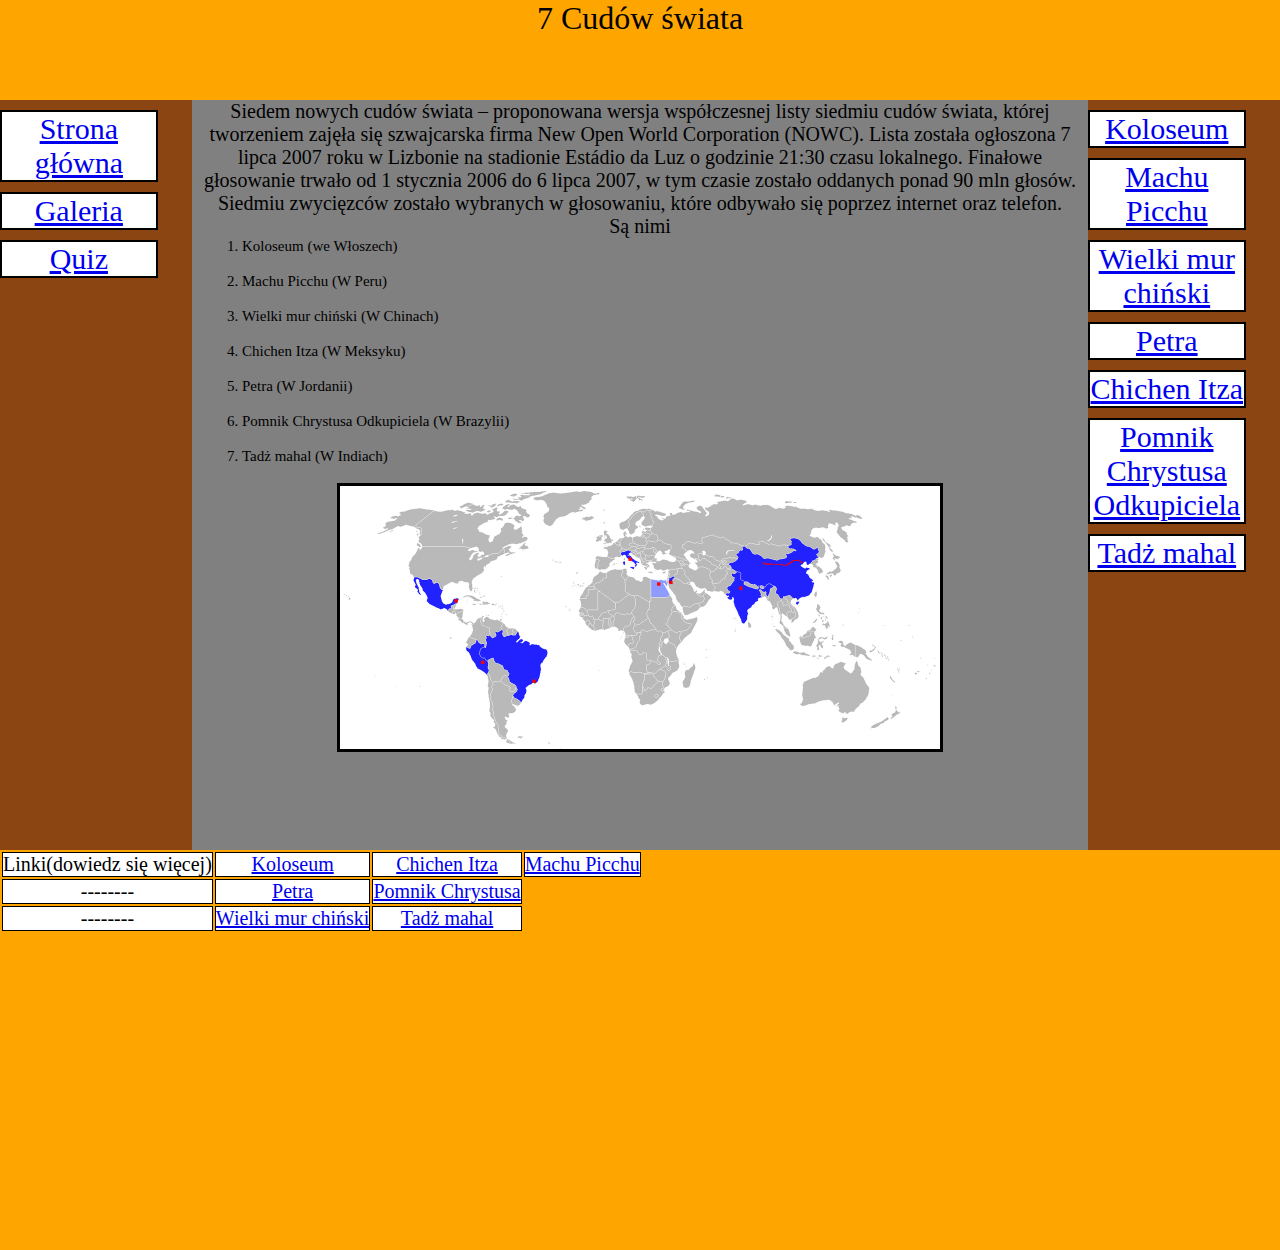
<file: index.html>
<!DOCTYPE html>
<html lang="PL">
<head>
<title>Responsywność strony</title>
<meta charset="UTF-8">
 <meta name="author" content="">
 <meta name="description" content="7 cudów świata">
 <meta name="keywords" content="cudy , świat , cudy świata">
<link rel="stylesheet" type="text/css" href="css1.css">
</head>
<body>

<div class="logo">7 Cudów świata</div>
<div class="clearfix">
<div class="menuLewe">
    <a href="index.html">Strona główna</a>
    <a href="galeria.html">Galeria</a>
	<a href="test.html">Quiz</a>


</div>
<div class="tresc">
<p>Siedem nowych cudów świata – proponowana wersja współczesnej 
listy siedmiu cudów świata, której tworzeniem zajęła się szwajcarska 
firma New Open World Corporation (NOWC). Lista została ogłoszona 
7 lipca 2007 roku w Lizbonie na stadionie Estádio da Luz o godzinie 21:30 czasu
 lokalnego. Finałowe głosowanie trwało od 1 stycznia 2006 do 6 lipca 2007, w tym czasie zostało oddanych ponad 90 mln głosów.
Siedmiu zwycięzców zostało wybranych w głosowaniu, które odbywało się poprzez internet oraz telefon.<br>Są nimi<br>
<ol>
<li>Koloseum   (we Włoszech)</li><br>
<li>Machu Picchu   (W Peru)</li><br>
<li>Wielki mur chiński   (W Chinach)</li><br>
<li>Chichen Itza   (W Meksyku)</li><br>
<li>Petra   (W Jordanii)</li><br>
<li>Pomnik Chrystusa Odkupiciela   (W Brazylii)</li><br>
<li>Tadż mahal   (W Indiach)</li><br>
</ol>



</p>
 <img src="obrazki/mapa.png"  alt="">

</div>
<div class="menuPrawe">
    <a href="koloseum.html">Koloseum</a>
    <a href="miasto.html">Machu Picchu</a>
    <a href="mur.html">Wielki mur chiński</a>
    <a href="petra.html">Petra</a>
    <a href="piramida.html">Chichen Itza</a>
    <a href="pomnik.html">Pomnik Chrystusa Odkupiciela</a>
    <a href="swiatynia.html">Tadż mahal</a>
</div>
</div>
<div class="stopka">

<style> td, tr { border: 1px solid black; background-color:white; font-size:20px } </style>
<table>
   <tr> 
      <td>Linki(dowiedz się więcej)</td> <td><a href="https://www.rzym.it/koloseum/" target="_blank" >Koloseum</a></td>  <td><a href="https://101countriesbefore50.com/meksyk/chichen-itza/" target="_blank">Chichen Itza</a></td> <td><a href="https://nawakacje.eu/machu-picchu/" target="_blank">Machu Picchu</a></td>  <!--<a href=""> -->
   </tr>
   <tr>
      <td>--------</td> <td><a href="https://bliskocorazdalej.pl/jordania/petra-zwiedzanie-punkty-widokowe/" target="_blank">Petra</a></td>  <td><a href="https://pl.wikipedia.org/wiki/Statua_Chrystusa_Zbawiciela_w_Rio_de_Janeiro" target="_blank">Pomnik Chrystusa </a></td> 
   </tr>
   <tr>
      <td>--------</td> <td><a href="https://www.bryla.pl/wielki-mur-chinski-jedna-z-najslynniejszych-budowlli-chin " target="_blank" >Wielki mur chiński</a></td>  <td><a href="https://pl.wikipedia.org/wiki/Tad%C5%BA_Mahal" target="_blank">Tadż mahal</a></td>  
 
</table>



</div>


</body>
</html>
</file>
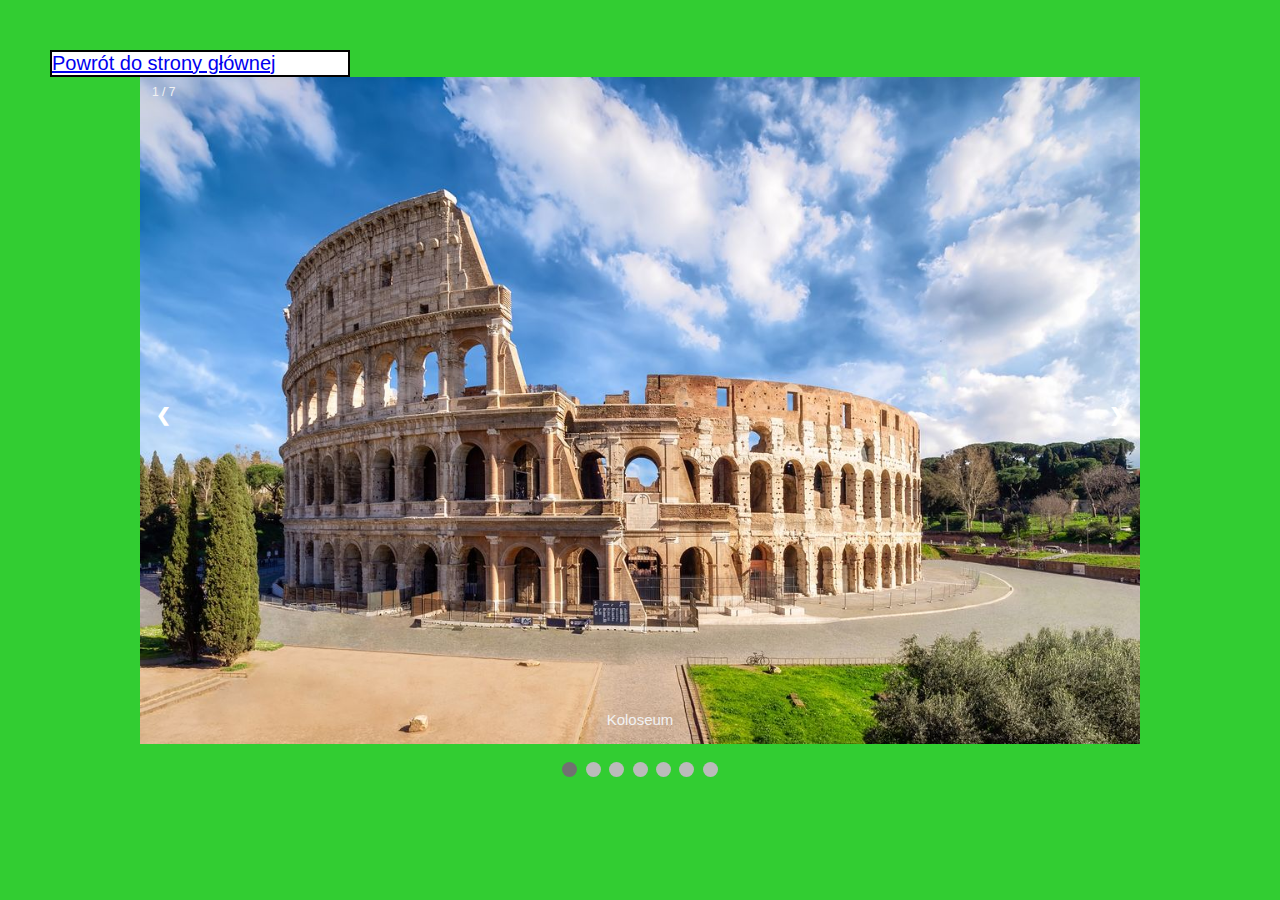
<file: galeria.html>
<!DOCTYPE html>
<meta charset="UTF-8">
<html>
<head>
<meta name="viewport" content="width=device-width, initial-scale=1">
<style>

body
{
background-color:#32CD32
}
* {box-sizing: border-box}
body {font-family: Verdana, sans-serif; margin:0}
.mySlides {display: none}
img {vertical-align: middle;}

/* Slideshow container */
.slideshow-container {
  max-width: 1000px;
  position: relative;
  margin: auto;
}

/* Next & previous buttons */
.prev, .next {
  cursor: pointer;
  position: absolute;
  top: 50%;
  width: auto;
  padding: 16px;
  margin-top: -22px;
  color: white	;
  font-weight: bold;
  font-size: 18px;
  transition: 0.6s ease;
  border-radius: 0 3px 3px 0;
  user-select: none;
}

/* Position the "next button" to the right */
.next {
  right: 0;
  border-radius: 3px 0 0 3px;
}

/* On hover, add a black background color with a little bit see-through */
.prev:hover, .next:hover {
  background-color: rgba(0,0,0,0.8);
}

/* Caption text */
.text {
  color: #f2f2f2;
  font-size: 15px;
  padding: 8px 12px;
  position: absolute;
  bottom: 8px;
  width: 100%;
  text-align: center;
}

/* Number text (1/3 etc) */
.numbertext {
  color: #f2f2f2;
  font-size: 12px;
  padding: 8px 12px;
  position: absolute;
  top: 0;
}

/* The dots/bullets/indicators */
.dot {
  cursor: pointer;
  height: 15px;
  width: 15px;
  margin: 0 2px;
  background-color: #bbb;
  border-radius: 50%;
  display: inline-block;
  transition: background-color 0.6s ease;
}

.active, .dot:hover {
  background-color: #717171;
}

/* Fading animation */
.fade {
  animation-name: fade;
  animation-duration: 1.5s;
}

@keyframes fade {
  from {opacity: .4} 
  to {opacity: 1}
}

/* On smaller screens, decrease text size */
@media only screen and (max-width: 300px) {
  .prev, .next,.text {font-size: 11px}
}
.guzik{
border: 2px solid black;
width:300px;
background-color:white;
clear:none;
font-size:20px;
margin-left:50px;
margin-top:50px
}
</style>
</head>
<body>
    <div class="guzik"><a href="index.html">Powrót do strony głównej</a></div>

<div class="slideshow-container">

<div class="mySlides fade">
  <div class="numbertext">1 / 7</div>
  <img src="obrazki/koloseum.jpg" alt="" style="width:100%">
  <div class="text">Koloseum</div>
</div>

<div class="mySlides fade">
  <div class="numbertext">2 / 7</div>
  <img src="obrazki/miasto.jpg" alt="" style="width:100%">
  <div class="text">Machu Picchu </div>
</div>

<div class="mySlides fade">
  <div class="numbertext">3 / 7</div>
  <img src="obrazki/mur.jpg" alt="" style="width:100%">
  <div class="text">Wielki mur chiński</div>
</div>
<div class="mySlides fade">
    <div class="numbertext">4 / 7</div>
    <img src="obrazki/petra.jpg" alt="" style="width:100%">
    <div class="text">Petra</div>
  </div>
  <div class="mySlides fade">
    <div class="numbertext">5 / 7</div>
    <img src="obrazki/piramida.jpg" alt="" style="width:100%">
    <div class="text">Chichen Itza</div>
  </div>
  <div class="mySlides fade">
    <div class="numbertext">6 / 7</div>
    <img src="obrazki/pomnik.jpg" alt="" style="width:100%">
    <div class="text">Pomnik Chrystusa Odkupiciela</div>
  </div>
  <div class="mySlides fade">
    <div class="numbertext">7 / 7</div>
    <img src="obrazki/świątynia.jpg" alt="" style="width:100%">
    <div class="text">Tadż mahal</div>
  </div>
<a class="prev" onclick="plusSlides(-1)">❮</a>
<a class="next" onclick="plusSlides(1)">❯</a>

</div>
<br>

<div style="text-align:center">
  <span class="dot" onclick="currentSlide(1)"></span> 
  <span class="dot" onclick="currentSlide(2)"></span> 
  <span class="dot" onclick="currentSlide(3)"></span>
  <span class="dot" onclick="currentSlide(4)"></span> 
  <span class="dot" onclick="currentSlide(5)"></span> 
  <span class="dot" onclick="currentSlide(6)"></span> 
  <span class="dot" onclick="currentSlide(7)"></span> 
  
</div>

<script>
let slideIndex = 1;
showSlides(slideIndex);

function plusSlides(n) {
  showSlides(slideIndex += n);
}

function currentSlide(n) {
  showSlides(slideIndex = n);
}

function showSlides(n) {
  let i;
  let slides = document.getElementsByClassName("mySlides");
  let dots = document.getElementsByClassName("dot");
  if (n > slides.length) {slideIndex = 1}    
  if (n < 1) {slideIndex = slides.length}
  for (i = 0; i < slides.length; i++) {
    slides[i].style.display = "none";  
  }
  for (i = 0; i < dots.length; i++) {
    dots[i].className = dots[i].className.replace(" active", "");
  }
  slides[slideIndex-1].style.display = "block";  
  dots[slideIndex-1].className += " active";
}
</script>

</body>
</html>
</file>
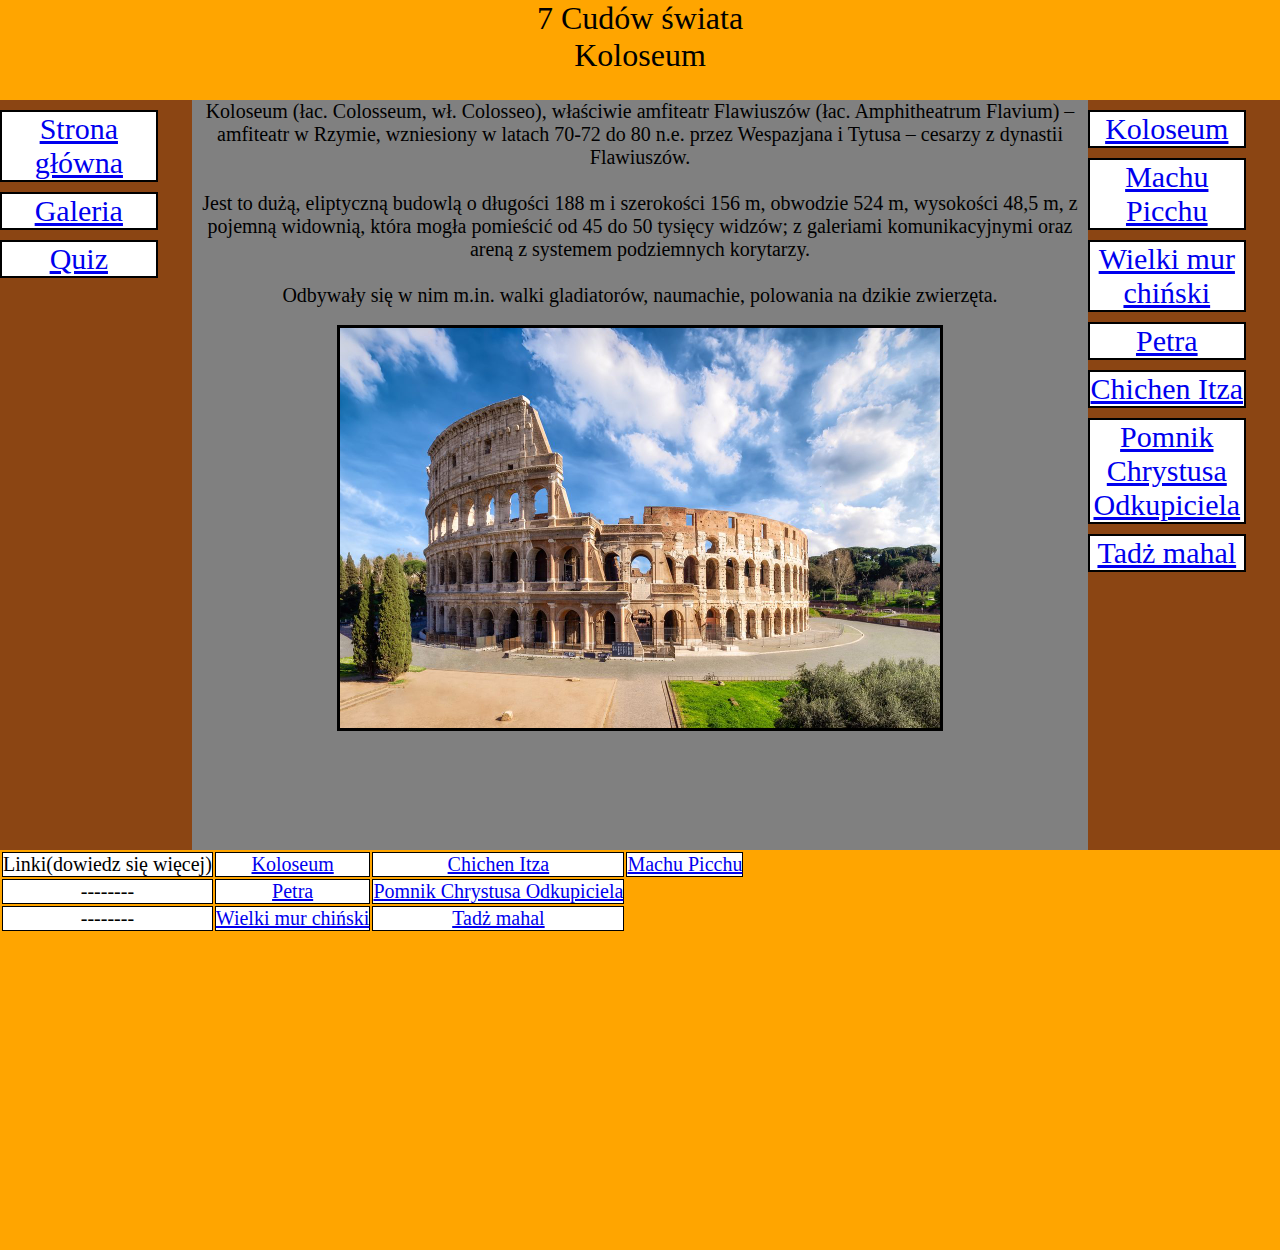
<file: koloseum.html>
<!DOCTYPE html>
<html lang="PL">
<head>
<title>Responsywność strony</title>
<meta charset="UTF-8">
 <meta name="author" content="">
 <meta name="description" content="7 cudów świata">
 <meta name="keywords" content="cudy , świat , cudy świata">
<link rel="stylesheet" type="text/css" href="css1.css">
<style> td, tr { border: 1px solid black; background-color:white ; font-size:20px} </style>

</head>
<body>

<div class="logo">7 Cudów świata<Br>Koloseum</div>
<div class="clearfix">
<div class="menuLewe">
    <a href="index.html">Strona główna</a>
    <a href="galeria.html">Galeria</a>
	<a href="test.html">Quiz</a>
    
</div>
<div class="tresc">

    <p>Koloseum (łac. Colosseum, wł. Colosseo),
 właściwie amfiteatr Flawiuszów (łac. Amphitheatrum Flavium)
 – amfiteatr w Rzymie, wzniesiony w latach 70-72 do 80 n.e. przez Wespazjana i Tytusa 
 – cesarzy z dynastii Flawiuszów.
 <br><br>
 Jest to dużą, eliptyczną budowlą o długości 
 188 m i szerokości 156 m, obwodzie 524 m, 
 wysokości 48,5 m, z pojemną widownią, która
 mogła pomieścić od 45 do 50 tysięcy widzów;
 z galeriami komunikacyjnymi oraz areną z systemem 
 podziemnych korytarzy.
 <br><Br>
 Odbywały się w nim m.in. walki gladiatorów, naumachie, polowania na dzikie zwierzęta.
 
 </p>
 <br>
 
<img src="obrazki/koloseum.jpg"   alt="">
</div>
<div class="menuPrawe">
 
       <a href="koloseum.html">Koloseum</a>
    <a href="miasto.html">Machu Picchu</a>
    <a href="mur.html">Wielki mur chiński</a>
    <a href="petra.html">Petra</a>
    <a href="piramida.html">Chichen Itza</a>
    <a href="pomnik.html">Pomnik Chrystusa Odkupiciela</a>
    <a href="swiatynia.html">Tadż mahal</a>
</div>
</div>
<div class="stopka"><table>
   <tr> 
      <td>Linki(dowiedz się więcej)</td> <td><a href="https://www.rzym.it/koloseum/" target="_blank" >Koloseum</a></td>  <td><a href="https://101countriesbefore50.com/meksyk/chichen-itza/" target="_blank">Chichen Itza</a></td> <td><a href="https://nawakacje.eu/machu-picchu/" target="_blank">Machu Picchu</a></td> 
   </tr>
   <tr>
      <td>--------</td> <td><a href="https://bliskocorazdalej.pl/jordania/petra-zwiedzanie-punkty-widokowe/" target="_blank">Petra</a></td>  <td><a href="https://pl.wikipedia.org/wiki/Statua_Chrystusa_Zbawiciela_w_Rio_de_Janeiro" target="_blank">Pomnik Chrystusa Odkupiciela</a></td> 
   </tr>
   <tr>
      <td>--------</td> <td><a href="https://www.bryla.pl/wielki-mur-chinski-jedna-z-najslynniejszych-budowlli-chin " target="_blank" >Wielki mur chiński</a></td>  <td><a href="https://pl.wikipedia.org/wiki/Tad%C5%BA_Mahal" target="_blank">Tadż mahal</a></td>  
 
</table></div>


</body>
</html>
</file>
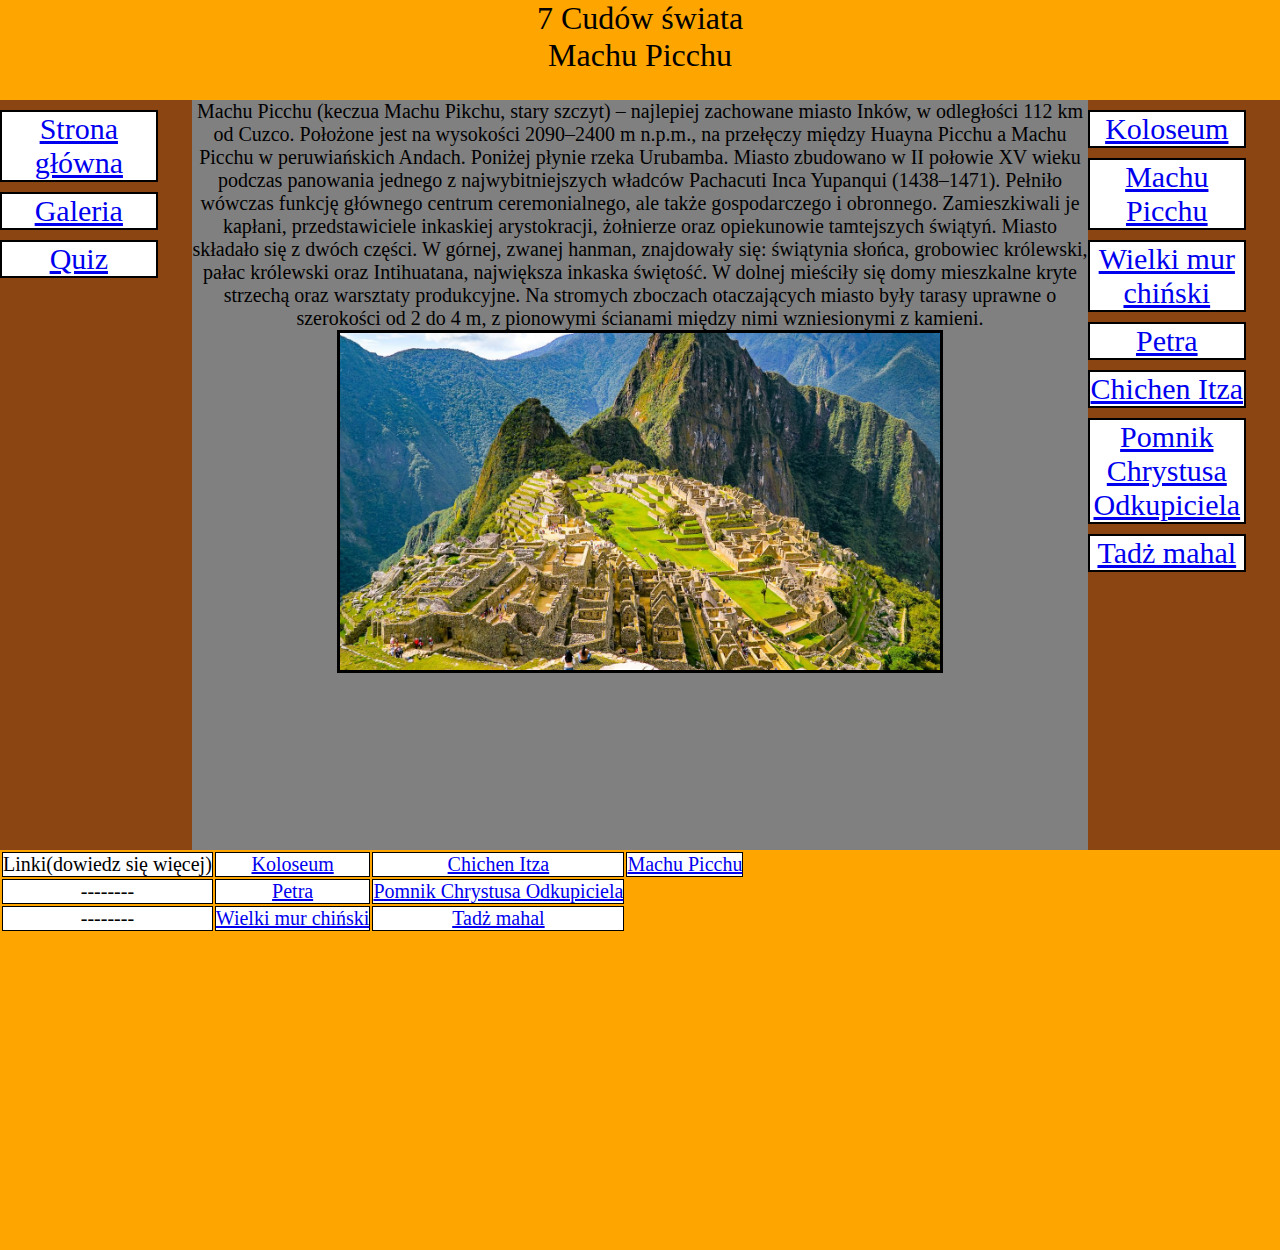
<file: miasto.html>
<!DOCTYPE html>
<html lang="PL">
<head>
<title>Responsywność strony</title>
<meta charset="UTF-8">
 <meta name="author" content="">
 <meta name="description" content="7 cudów świata">
 <meta name="keywords" content="cudy , świat , cudy świata">
<link rel="stylesheet" type="text/css" href="css1.css">
<style> td, tr { border: 1px solid black; background-color:white; font-size:20px } </style>
</head>
<body>

<div class="logo">7 Cudów świata<br>Machu Picchu</div>
<div class="clearfix">
<div class="menuLewe">
    <a href="index.html">Strona główna</a>
    <a href="galeria.html">Galeria</a>
	<a href="test.html">Quiz</a>
 

</div>
<div class="tresc"><p>Machu Picchu (keczua Machu Pikchu, stary szczyt) 
– najlepiej zachowane miasto Inków, w odległości 112 km od Cuzco. Położone 
jest na wysokości 2090–2400 m n.p.m., na przełęczy między Huayna Picchu a Machu
 Picchu w peruwiańskich Andach. Poniżej płynie rzeka Urubamba.
Miasto zbudowano w II połowie XV wieku podczas panowania jednego z najwybitniejszych
 władców Pachacuti Inca Yupanqui (1438–1471). Pełniło wówczas funkcję głównego centrum 
 ceremonialnego, ale także gospodarczego i obronnego. Zamieszkiwali je kapłani, przedstawiciele
 inkaskiej arystokracji, żołnierze oraz opiekunowie tamtejszych świątyń. Miasto składało się z
 dwóch części. W górnej, zwanej hanman, znajdowały się: świątynia słońca, grobowiec królewski,
 pałac królewski oraz Intihuatana, największa inkaska świętość. W dolnej mieściły się domy mieszkalne
 kryte strzechą oraz warsztaty produkcyjne. Na stromych zboczach otaczających miasto były tarasy
 uprawne o szerokości od 2 do 4 m, z pionowymi ścianami między nimi wzniesionymi z kamieni.</p>
 <img src="obrazki/miasto.jpg"   alt="">
 </div>
<div class="menuPrawe">
   
        <a href="koloseum.html">Koloseum</a>
    <a href="miasto.html">Machu Picchu</a>
    <a href="mur.html">Wielki mur chiński</a>
    <a href="petra.html">Petra</a>
    <a href="piramida.html">Chichen Itza</a>
    <a href="pomnik.html">Pomnik Chrystusa Odkupiciela</a>
    <a href="swiatynia.html">Tadż mahal</a>
</div>
</div>
<div class="stopka">
<table>
   <tr> 
      <td>Linki(dowiedz się więcej)</td> <td><a href="https://www.rzym.it/koloseum/" target="_blank" >Koloseum</a></td>  <td><a href="https://101countriesbefore50.com/meksyk/chichen-itza/" target="_blank">Chichen Itza</a></td> <td><a href="https://nawakacje.eu/machu-picchu/" target="_blank">Machu Picchu</a></td>  <!--<a href=""> -->
   </tr>
   <tr>
      <td>--------</td> <td><a href="https://bliskocorazdalej.pl/jordania/petra-zwiedzanie-punkty-widokowe/" target="_blank">Petra</a></td>  <td><a href="https://pl.wikipedia.org/wiki/Statua_Chrystusa_Zbawiciela_w_Rio_de_Janeiro" target="_blank">Pomnik Chrystusa Odkupiciela</a></td> 
   </tr>
   <tr>
      <td>--------</td> <td><a href="https://www.bryla.pl/wielki-mur-chinski-jedna-z-najslynniejszych-budowlli-chin " target="_blank" >Wielki mur chiński</a></td>  <td><a href="https://pl.wikipedia.org/wiki/Tad%C5%BA_Mahal" target="_blank">Tadż mahal</a></td>  
 
</table></div>


</body>
</html>
</file>
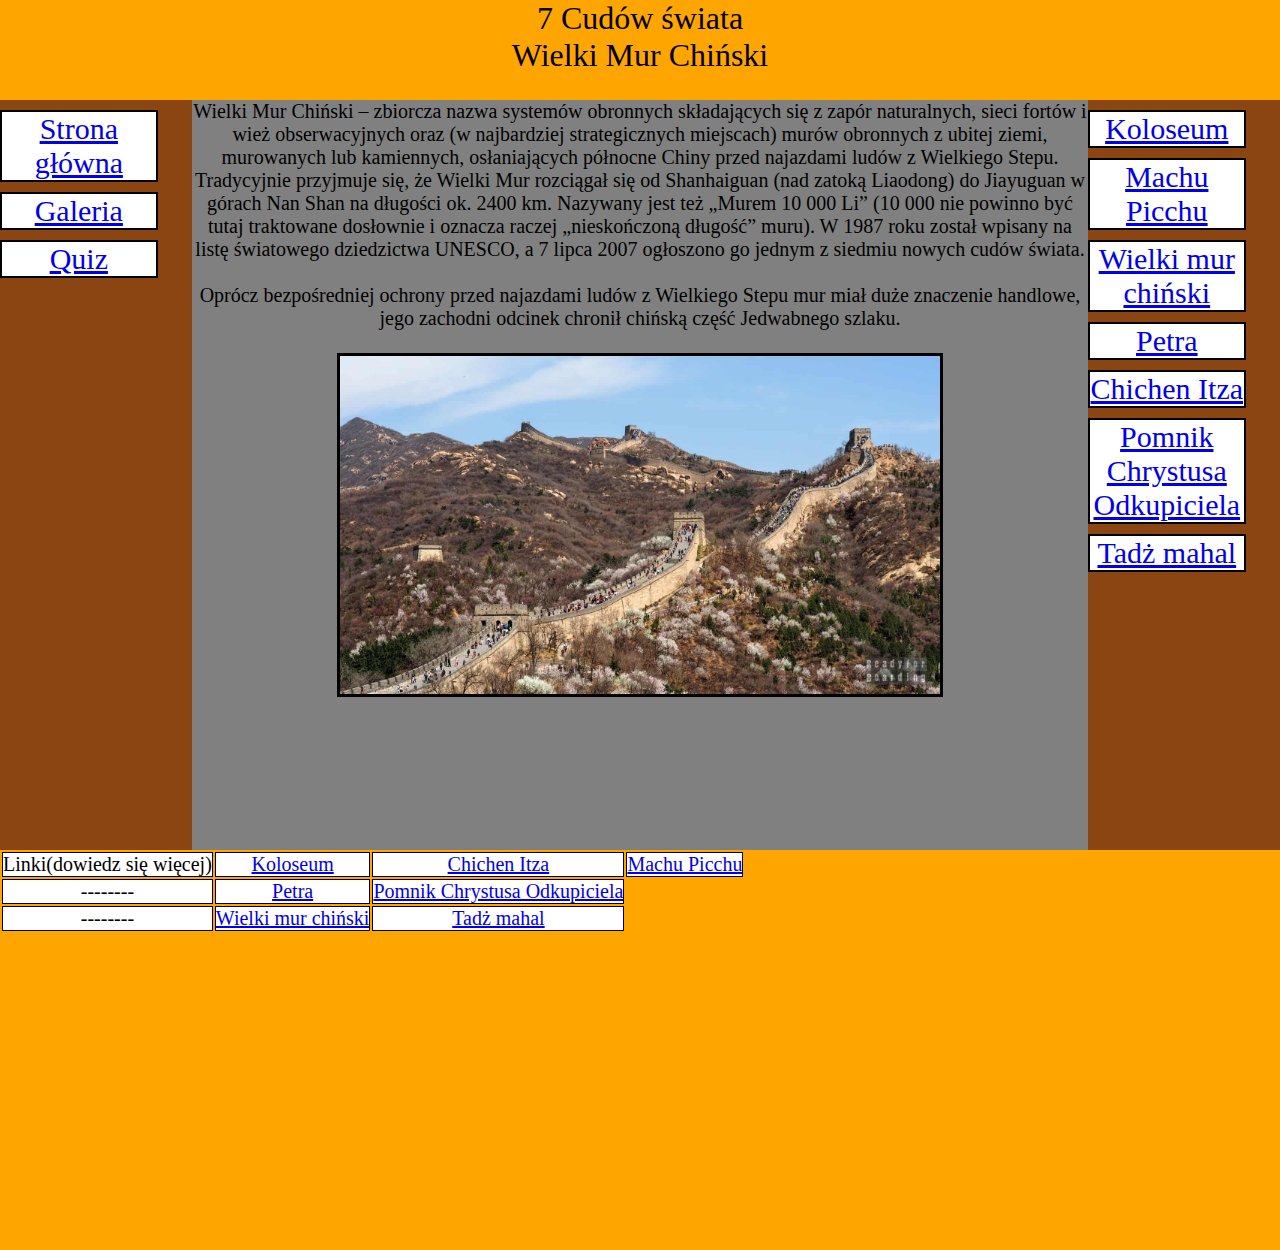
<file: mur.html>
<!DOCTYPE html>
<html lang="PL">
<head>
<title>Responsywność strony</title>
<meta charset="UTF-8">
 <meta name="author" content="">
 <meta name="description" content="7 cudów świata">
 <meta name="keywords" content="cudy , świat , cudy świata">
<link rel="stylesheet" type="text/css" href="css1.css">
<style> td, tr { border: 1px solid black; background-color:white; font-size:20px } </style>
</head>
<body>

<div class="logo">7 Cudów świata<br>Wielki Mur Chiński</div>
<div class="clearfix">
<div class="menuLewe">
    <a href="index.html">Strona główna</a>
    <a href="galeria.html">Galeria</a>
	<a href="test.html">Quiz</a>


</div>
<div class="tresc"><p>Wielki Mur Chiński – zbiorcza nazwa systemów obronnych 
składających się z zapór naturalnych, sieci fortów i wież obserwacyjnych oraz 
(w najbardziej strategicznych miejscach) murów obronnych z ubitej ziemi, murowanych 
lub kamiennych, osłaniających północne Chiny przed najazdami ludów z Wielkiego Stepu.
 Tradycyjnie przyjmuje się, że Wielki Mur rozciągał się od Shanhaiguan (nad zatoką Liaodong)
 do Jiayuguan w górach Nan Shan na długości ok. 2400 km. Nazywany jest też „Murem 10 000 Li”
 (10 000 nie powinno być tutaj traktowane dosłownie i oznacza raczej „nieskończoną długość” muru).
W 1987 roku został wpisany na listę światowego dziedzictwa UNESCO, a 7 lipca 2007 ogłoszono 
go jednym z siedmiu nowych cudów świata.
<br><br>
Oprócz bezpośredniej ochrony przed najazdami ludów z Wielkiego Stepu mur miał duże znaczenie handlowe, 
jego zachodni odcinek chronił chińską część Jedwabnego szlaku.
<br><Br>
 <img src="obrazki/mur.jpg"   alt="">
</p></div>
<div class="menuPrawe">
        <a href="koloseum.html">Koloseum</a>
    <a href="miasto.html">Machu Picchu</a>
    <a href="mur.html">Wielki mur chiński</a>
    <a href="petra.html">Petra</a>
    <a href="piramida.html">Chichen Itza</a>
    <a href="pomnik.html">Pomnik Chrystusa Odkupiciela</a>
    <a href="swiatynia.html">Tadż mahal</a>
</div>
</div>
<div class="stopka">
<table>
   <tr> 
      <td>Linki(dowiedz się więcej)</td> <td><a href="https://www.rzym.it/koloseum/" target="_blank" >Koloseum</a></td>  <td><a href="https://101countriesbefore50.com/meksyk/chichen-itza/" target="_blank">Chichen Itza</a></td> <td><a href="https://nawakacje.eu/machu-picchu/" target="_blank">Machu Picchu</a></td>  <!--<a href=""> -->
   </tr>
   <tr>
      <td>--------</td> <td><a href="https://bliskocorazdalej.pl/jordania/petra-zwiedzanie-punkty-widokowe/" target="_blank">Petra</a></td>  <td><a href="https://pl.wikipedia.org/wiki/Statua_Chrystusa_Zbawiciela_w_Rio_de_Janeiro" target="_blank">Pomnik Chrystusa Odkupiciela</a></td> 
   </tr>
   <tr>
      <td>--------</td> <td><a href="https://www.bryla.pl/wielki-mur-chinski-jedna-z-najslynniejszych-budowlli-chin " target="_blank" >Wielki mur chiński</a></td>  <td><a href="https://pl.wikipedia.org/wiki/Tad%C5%BA_Mahal" target="_blank">Tadż mahal</a></td>  
 
</table></div>


</body>
</html>
</file>
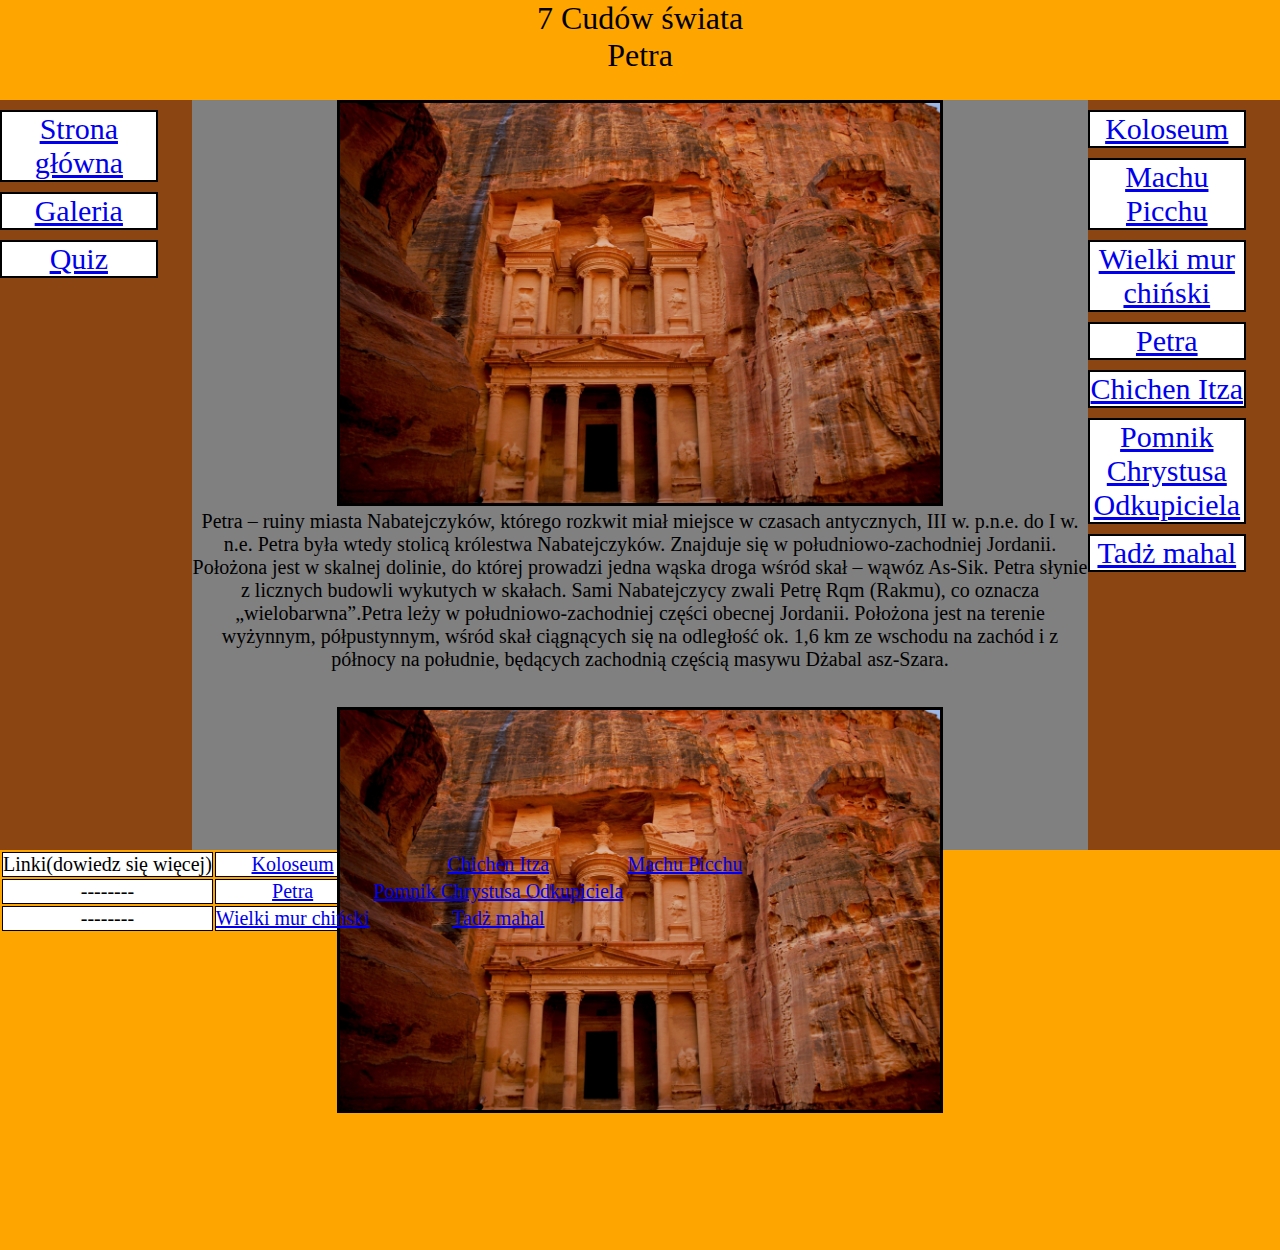
<file: petra.html>
<!DOCTYPE html>
<html lang="PL">
<head>
<title>Responsywność strony</title>
<meta charset="UTF-8">
 <meta name="author" content="">
 <meta name="description" content="7 cudów świata">
 <meta name="keywords" content="cudy , świat , cudy świata">
<link rel="stylesheet" type="text/css" href="css1.css">
<style> td, tr { border: 1px solid black; background-color:white; font-size:20px } </style>
</head>
<body>

<div class="logo">7 Cudów świata<br>Petra</div>
<div class="clearfix">
<div class="menuLewe">
    <a href="index.html">Strona główna</a>
    <a href="galeria.html">Galeria</a>
	<a href="test.html">Quiz</a>
    

</div>
<div class="tresc">
    <img src="/obrazki/petra.jpg" width="600px"  alt="">
    <p>Petra – ruiny miasta Nabatejczyków,
	którego rozkwit miał miejsce w czasach antycznych,
	III w. p.n.e. do I w. n.e. Petra była wtedy stolicą 
	królestwa Nabatejczyków. Znajduje się w południowo-zachodniej
	Jordanii. Położona jest w skalnej dolinie, do której prowadzi 
	jedna wąska droga wśród skał – wąwóz As-Sik. Petra słynie z 
	licznych budowli wykutych w skałach. Sami Nabatejczycy zwali
	Petrę Rqm (Rakmu), co oznacza „wielobarwna”.Petra leży w południowo-zachodniej
	części obecnej Jordanii. Położona jest na terenie wyżynnym, półpustynnym, wśród 
	skał ciągnących się na odległość ok. 1,6 km ze wschodu na zachód i z północy na południe,
	będących zachodnią częścią masywu Dżabal asz-Szara.</p>
	<br><br>
	 <img src="obrazki/petra.jpg"   alt="">
</div>
<div class="menuPrawe">
    <a href="koloseum.html">Koloseum</a>
    <a href="miasto.html">Machu Picchu</a>
       <a href="mur.html">Wielki mur chiński</a>
    <a href="petra.html">Petra</a>
    <a href="piramida.html">Chichen Itza</a>
    <a href="pomnik.html">Pomnik Chrystusa Odkupiciela</a>
    <a href="swiatynia.html">Tadż mahal</a>
</div>
</div>
<div class="stopka">
<table>
   <tr> 
      <td>Linki(dowiedz się więcej)</td> <td><a href="https://www.rzym.it/koloseum/" target="_blank" >Koloseum</a></td>  <td><a href="https://101countriesbefore50.com/meksyk/chichen-itza/" target="_blank">Chichen Itza</a></td> <td><a href="https://nawakacje.eu/machu-picchu/" target="_blank">Machu Picchu</a></td>  <!--<a href=""> -->
   </tr>
   <tr>
      <td>--------</td> <td><a href="https://bliskocorazdalej.pl/jordania/petra-zwiedzanie-punkty-widokowe/" target="_blank">Petra</a></td>  <td><a href="https://pl.wikipedia.org/wiki/Statua_Chrystusa_Zbawiciela_w_Rio_de_Janeiro" target="_blank">Pomnik Chrystusa Odkupiciela</a></td> 
   </tr>
   <tr>
      <td>--------</td> <td><a href="https://www.bryla.pl/wielki-mur-chinski-jedna-z-najslynniejszych-budowlli-chin " target="_blank" >Wielki mur chiński</a></td>  <td><a href="https://pl.wikipedia.org/wiki/Tad%C5%BA_Mahal" target="_blank">Tadż mahal</a></td>  
 
</table></div>


</body>
</html>
</file>
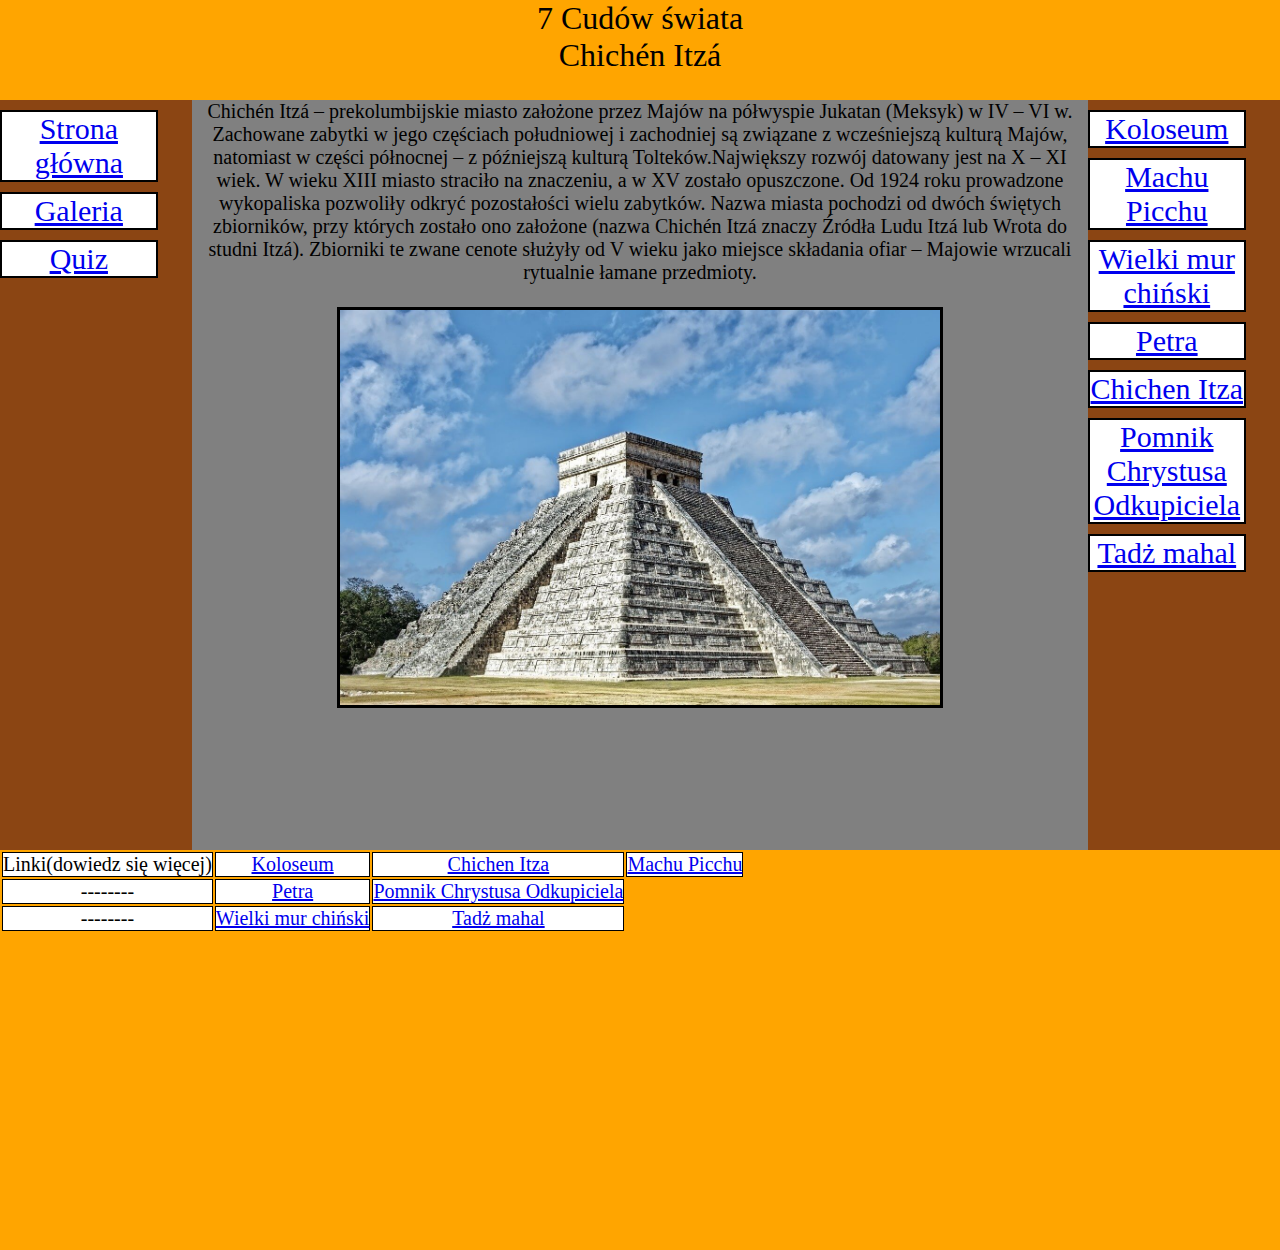
<file: piramida.html>
<!DOCTYPE html>
<html lang="PL">
<head>
<title>Responsywność strony</title>
<meta charset="UTF-8">
 <meta name="author" content="">
 <meta name="description" content="7 cudów świata">
 <meta name="keywords" content="cudy , świat , cudy świata">
<link rel="stylesheet" type="text/css" href="css1.css">
<style> td, tr { border: 1px solid black; background-color:white; font-size:20px } </style>
</head>
<body>

<div class="logo">7 Cudów świata<br>Chichén Itzá</div>
<div class="clearfix">
<div class="menuLewe">
    <a href="index.html">Strona główna</a>
    <a href="galeria.html">Galeria</a>
	<a href="test.html">Quiz</a>


</div>
<div class="tresc"><p>Chichén Itzá – prekolumbijskie miasto
 założone przez Majów na półwyspie Jukatan (Meksyk) w IV – VI w. 
 Zachowane zabytki w jego częściach południowej i zachodniej są 
 związane z wcześniejszą kulturą Majów, natomiast w części północnej 
 – z późniejszą kulturą Tolteków.Największy rozwój datowany jest na X – XI wiek.
 W wieku XIII miasto straciło na znaczeniu, a w XV zostało opuszczone.
 Od 1924 roku prowadzone wykopaliska pozwoliły odkryć pozostałości wielu zabytków. 
 Nazwa miasta pochodzi od dwóch świętych zbiorników, przy których zostało ono założone 
 (nazwa Chichén Itzá znaczy Źródła Ludu Itzá lub Wrota do studni Itzá). 
 Zbiorniki te zwane cenote służyły od V wieku jako miejsce składania ofiar 
 – Majowie wrzucali rytualnie łamane przedmioty.
 <br><br>
 <img src="obrazki/piramida.jpg" alt="123" >
 </p></div>
<div class="menuPrawe">

    <a href="koloseum.html">Koloseum</a>
    <a href="miasto.html">Machu Picchu</a>
    <a href="mur.html">Wielki mur chiński</a>
    <a href="petra.html">Petra</a>
    <a href="piramida.html">Chichen Itza</a>
    <a href="pomnik.html">Pomnik Chrystusa Odkupiciela</a>
    <a href="swiatynia.html">Tadż mahal</a>
</div>
</div>
<div class="stopka">
<table>
   <tr> 
      <td>Linki(dowiedz się więcej)</td> <td><a href="https://www.rzym.it/koloseum/" target="_blank" >Koloseum</a></td>  <td><a href="https://101countriesbefore50.com/meksyk/chichen-itza/" target="_blank">Chichen Itza</a></td> <td><a href="https://nawakacje.eu/machu-picchu/" target="_blank">Machu Picchu</a></td>  <!--<a href=""> -->
   </tr>
   <tr>
      <td>--------</td> <td><a href="https://bliskocorazdalej.pl/jordania/petra-zwiedzanie-punkty-widokowe/" target="_blank">Petra</a></td>  <td><a href="https://pl.wikipedia.org/wiki/Statua_Chrystusa_Zbawiciela_w_Rio_de_Janeiro" target="_blank">Pomnik Chrystusa Odkupiciela</a></td> 
   </tr>
   <tr>
      <td>--------</td> <td><a href="https://www.bryla.pl/wielki-mur-chinski-jedna-z-najslynniejszych-budowlli-chin " target="_blank" >Wielki mur chiński</a></td>  <td><a href="https://pl.wikipedia.org/wiki/Tad%C5%BA_Mahal" target="_blank">Tadż mahal</a></td>  
 
</table></div>


</body>
</html>
</file>
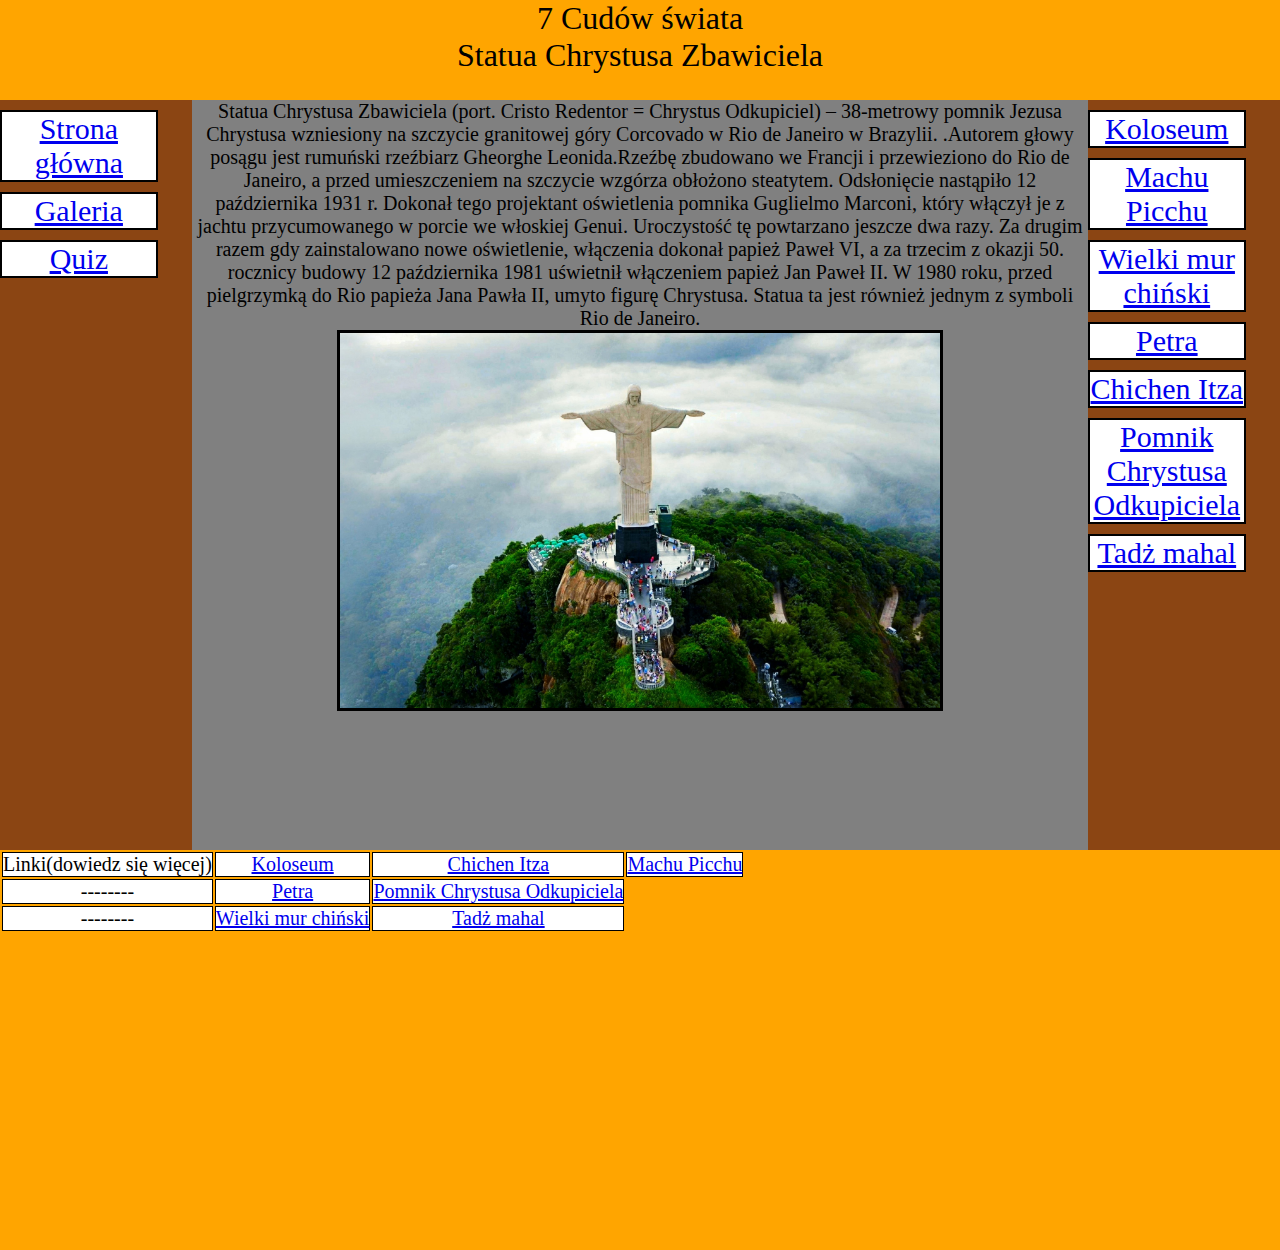
<file: pomnik.html>
<!DOCTYPE html>
<html lang="PL">
<head>
<title>Responsywność strony</title>
<meta charset="UTF-8">
 <meta name="author" content="">
 <meta name="description" content="7 cudów świata">
 <meta name="keywords" content="cudy , świat , cudy świata">
<link rel="stylesheet" type="text/css" href="css1.css">
<style> td, tr { border: 1px solid black; background-color:white; font-size:20px } </style>
</head>
<body>

<div class="logo">7 Cudów świata<br>Statua Chrystusa Zbawiciela</div>
<div class="clearfix">
<div class="menuLewe">
    <a href="index.html">Strona główna</a>
    <a href="galeria.html">Galeria</a>
		<a href="test.html">Quiz</a>


</div>
<div class="tresc"><p>Statua Chrystusa Zbawiciela (port. Cristo Redentor = Chrystus Odkupiciel) 
– 38-metrowy pomnik Jezusa Chrystusa wzniesiony na szczycie granitowej góry Corcovado w Rio de
 Janeiro w Brazylii. .Autorem głowy posągu jest rumuński rzeźbiarz Gheorghe Leonida.Rzeźbę zbudowano
 we Francji i przewieziono do Rio de Janeiro, a przed umieszczeniem na szczycie wzgórza obłożono steatytem.
 Odsłonięcie nastąpiło 12 października 1931 r. Dokonał tego projektant oświetlenia pomnika Guglielmo Marconi, 
 który włączył je z jachtu przycumowanego w porcie we włoskiej Genui. Uroczystość tę powtarzano jeszcze dwa razy. 
 Za drugim razem gdy zainstalowano nowe oświetlenie, włączenia dokonał papież Paweł VI, a za trzecim z okazji 50. 
 rocznicy budowy 12 października 1981 uświetnił włączeniem papież Jan Paweł II. W 1980 roku, przed pielgrzymką do 
 Rio papieża Jana Pawła II, umyto figurę Chrystusa. Statua ta jest również jednym z symboli Rio de Janeiro.
 </p>
  <img src="obrazki/pomnik.jpg" alt="123" >
 </div>
<div class="menuPrawe">
    <a href="koloseum.html">Koloseum</a>
    <a href="miasto.html">Machu Picchu</a>
    <a href="mur.html">Wielki mur chiński</a>
    <a href="petra.html">Petra</a>
    <a href="piramida.html">Chichen Itza</a>
    <a href="pomnik.html">Pomnik Chrystusa Odkupiciela</a>
    <a href="swiatynia.html">Tadż mahal</a>
</div>
</div>
<div class="stopka">
<table>
   <tr> 
      <td>Linki(dowiedz się więcej)</td> <td><a href="https://www.rzym.it/koloseum/" target="_blank" >Koloseum</a></td>  <td><a href="https://101countriesbefore50.com/meksyk/chichen-itza/" target="_blank">Chichen Itza</a></td> <td><a href="https://nawakacje.eu/machu-picchu/" target="_blank">Machu Picchu</a></td>  <!--<a href=""> -->
   </tr>
   <tr>
      <td>--------</td> <td><a href="https://bliskocorazdalej.pl/jordania/petra-zwiedzanie-punkty-widokowe/" target="_blank">Petra</a></td>  <td><a href="https://pl.wikipedia.org/wiki/Statua_Chrystusa_Zbawiciela_w_Rio_de_Janeiro" target="_blank">Pomnik Chrystusa Odkupiciela</a></td> 
   </tr>
   <tr>
      <td>--------</td> <td><a href="https://www.bryla.pl/wielki-mur-chinski-jedna-z-najslynniejszych-budowlli-chin " target="_blank" >Wielki mur chiński</a></td>  <td><a href="https://pl.wikipedia.org/wiki/Tad%C5%BA_Mahal" target="_blank">Tadż mahal</a></td>  
 
</table></div>


</body>
</html>
</file>
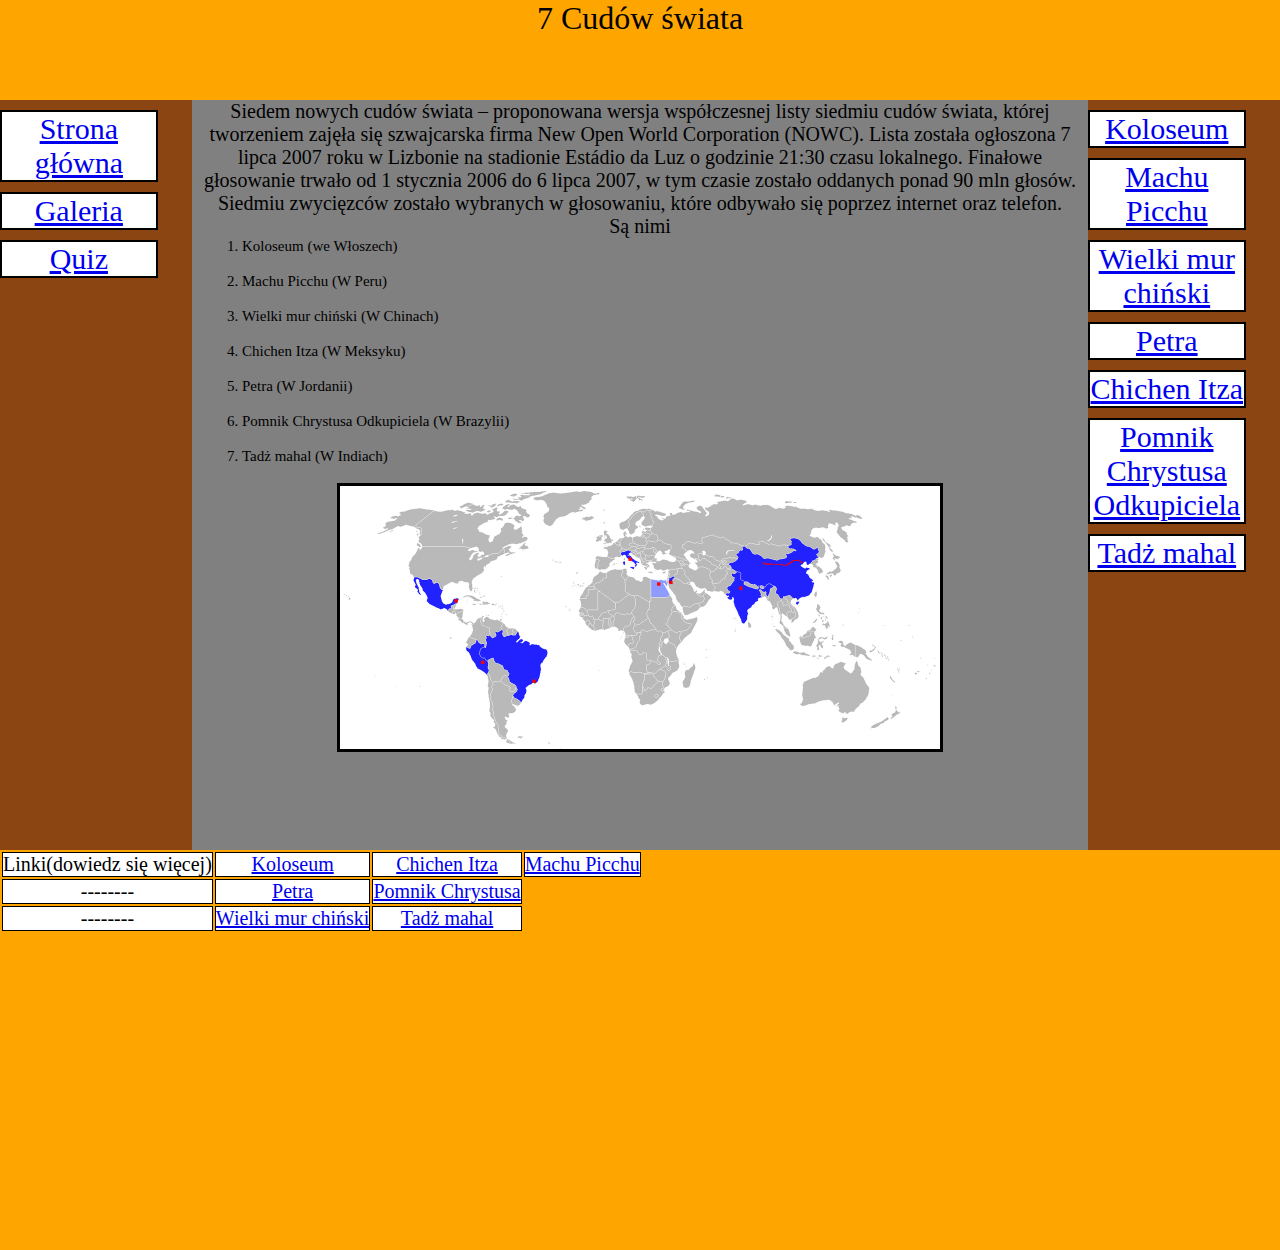
<file: strona1.html>
<!DOCTYPE html>
<html lang="PL">
<head>
<title>Responsywność strony</title>
<meta charset="UTF-8">
 <meta name="author" content="">
 <meta name="description" content="7 cudów świata">
 <meta name="keywords" content="cudy , świat , cudy świata">
<link rel="stylesheet" type="text/css" href="css1.css">
</head>
<body>

<div class="logo">7 Cudów świata</div>
<div class="clearfix">
<div class="menuLewe">
    <a href="strona1.html">Strona główna</a>
    <a href="galeria.html">Galeria</a>
	<a href="test.html">Quiz</a>


</div>
<div class="tresc">
<p>Siedem nowych cudów świata – proponowana wersja współczesnej 
listy siedmiu cudów świata, której tworzeniem zajęła się szwajcarska 
firma New Open World Corporation (NOWC). Lista została ogłoszona 
7 lipca 2007 roku w Lizbonie na stadionie Estádio da Luz o godzinie 21:30 czasu
 lokalnego. Finałowe głosowanie trwało od 1 stycznia 2006 do 6 lipca 2007, w tym czasie zostało oddanych ponad 90 mln głosów.
Siedmiu zwycięzców zostało wybranych w głosowaniu, które odbywało się poprzez internet oraz telefon.<br>Są nimi<br>
<ol>
<li>Koloseum   (we Włoszech)</li><br>
<li>Machu Picchu   (W Peru)</li><br>
<li>Wielki mur chiński   (W Chinach)</li><br>
<li>Chichen Itza   (W Meksyku)</li><br>
<li>Petra   (W Jordanii)</li><br>
<li>Pomnik Chrystusa Odkupiciela   (W Brazylii)</li><br>
<li>Tadż mahal   (W Indiach)</li><br>
</ol>



</p>
 <img src="obrazki/mapa.png"  alt="">

</div>
<div class="menuPrawe">
    <a href="koloseum.html">Koloseum</a>
    <a href="miasto.html">Machu Picchu</a>
    <a href="mur.html">Wielki mur chiński</a>
    <a href="petra.html">Petra</a>
    <a href="piramida.html">Chichen Itza</a>
    <a href="pomnik.html">Pomnik Chrystusa Odkupiciela</a>
    <a href="swiatynia.html">Tadż mahal</a>
</div>
</div>
<div class="stopka">

<style> td, tr { border: 1px solid black; background-color:white; font-size:20px } </style>
<table>
   <tr> 
      <td>Linki(dowiedz się więcej)</td> <td><a href="https://www.rzym.it/koloseum/" target="_blank" >Koloseum</a></td>  <td><a href="https://101countriesbefore50.com/meksyk/chichen-itza/" target="_blank">Chichen Itza</a></td> <td><a href="https://nawakacje.eu/machu-picchu/" target="_blank">Machu Picchu</a></td>  <!--<a href=""> -->
   </tr>
   <tr>
      <td>--------</td> <td><a href="https://bliskocorazdalej.pl/jordania/petra-zwiedzanie-punkty-widokowe/" target="_blank">Petra</a></td>  <td><a href="https://pl.wikipedia.org/wiki/Statua_Chrystusa_Zbawiciela_w_Rio_de_Janeiro" target="_blank">Pomnik Chrystusa </a></td> 
   </tr>
   <tr>
      <td>--------</td> <td><a href="https://www.bryla.pl/wielki-mur-chinski-jedna-z-najslynniejszych-budowlli-chin " target="_blank" >Wielki mur chiński</a></td>  <td><a href="https://pl.wikipedia.org/wiki/Tad%C5%BA_Mahal" target="_blank">Tadż mahal</a></td>  
 
</table>



</div>


</body>
</html>
</file>
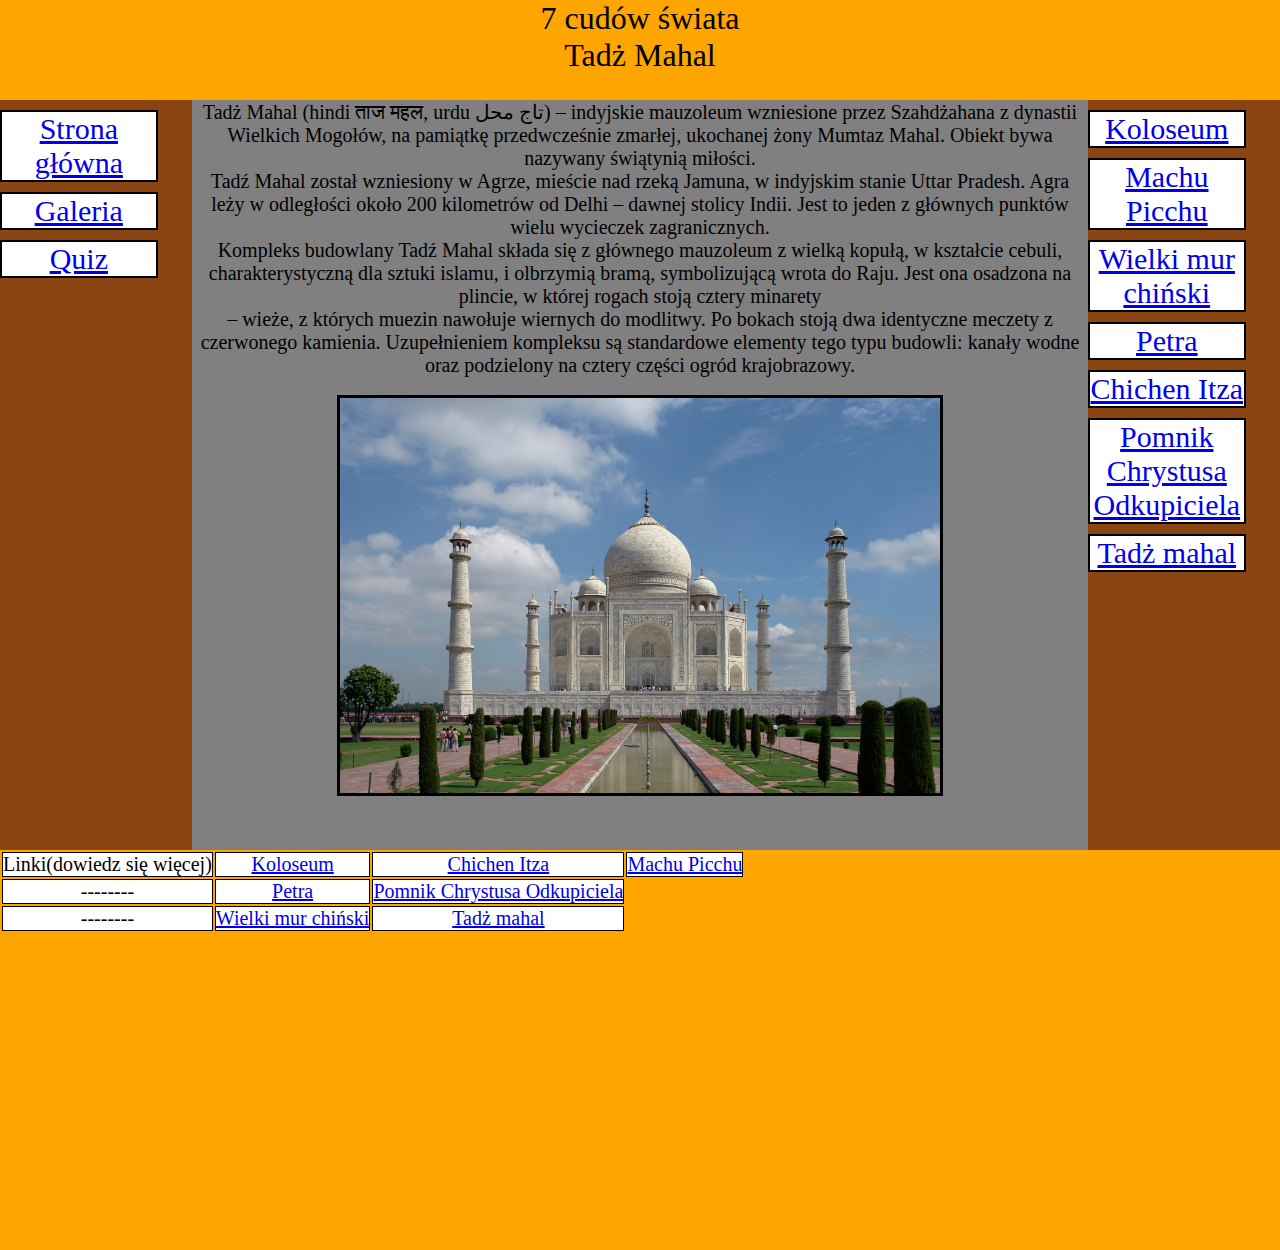
<file: swiatynia.html>
<!DOCTYPE html>
<html lang="PL">
<head>
<title>Responsywność strony</title>
<meta charset="UTF-8">
 <meta name="author" content="">
 <meta name="description" content="7 cudów świata">
 <meta name="keywords" content="cudy , świat , cudy świata">
<link rel="stylesheet" type="text/css" href="css1.css">
<style> td, tr { border: 1px solid black; background-color:white; font-size:20px } </style>
</head>
<body>

<div class="logo">7 cudów świata<br>Tadż Mahal</div>
<div class="clearfix">
<div class="menuLewe">
    <a href="index.html">Strona główna</a>
    <a href="galeria.html">Galeria</a>
		<a href="test.html">Quiz</a>


</div>
<div class="tresc"><p>
Tadż Mahal
 (hindi ताज महल, urdu ‏تاج محل‎) – indyjskie mauzoleum wzniesione przez Szahdżahana z dynastii Wielkich Mogołów, na pamiątkę przedwcześnie zmarłej, ukochanej żony Mumtaz Mahal. Obiekt bywa nazywany świątynią miłości.<br>
Tadź Mahal został wzniesiony w Agrze, mieście nad rzeką Jamuna, w indyjskim stanie Uttar Pradesh. Agra leży w odległości około 200 kilometrów od Delhi – dawnej stolicy Indii. Jest to jeden z głównych punktów wielu wycieczek zagranicznych.<br>
Kompleks budowlany Tadź Mahal składa się z głównego mauzoleum z wielką kopułą, w kształcie cebuli, charakterystyczną dla sztuki islamu, i olbrzymią bramą, symbolizującą wrota do Raju. Jest ona osadzona na plincie, w której rogach stoją cztery minarety <br>
– wieże, z których muezin nawołuje wiernych do modlitwy. Po bokach stoją dwa identyczne meczety z czerwonego kamienia. Uzupełnieniem kompleksu są standardowe elementy tego typu budowli: kanały wodne oraz podzielony na cztery części ogród krajobrazowy.<br>
</p><br>
<img src="obrazki/świątynia.jpg" alt="123"  >


</div>
<div class="menuPrawe">
    <a href="koloseum.html">Koloseum</a>
    <a href="miasto.html">Machu Picchu</a>
    <a href="mur.html">Wielki mur chiński</a>
    <a href="petra.html">Petra</a>
    <a href="piramida.html">Chichen Itza</a>
    <a href="pomnik.html">Pomnik Chrystusa Odkupiciela</a>
    <a href="swiatynia.html">Tadż mahal</a>
</div>
</div>
<div class="stopka">
<table>
   <tr> 
      <td>Linki(dowiedz się więcej)</td> <td><a href="https://www.rzym.it/koloseum/" target="_blank" >Koloseum</a></td>  <td><a href="https://101countriesbefore50.com/meksyk/chichen-itza/" target="_blank">Chichen Itza</a></td> <td><a href="https://nawakacje.eu/machu-picchu/" target="_blank">Machu Picchu</a></td>  <!--<a href=""> -->
   </tr>
   <tr>
      <td>--------</td> <td><a href="https://bliskocorazdalej.pl/jordania/petra-zwiedzanie-punkty-widokowe/" target="_blank">Petra</a></td>  <td><a href="https://pl.wikipedia.org/wiki/Statua_Chrystusa_Zbawiciela_w_Rio_de_Janeiro" target="_blank">Pomnik Chrystusa Odkupiciela</a></td> 
   </tr>
   <tr>
      <td>--------</td> <td><a href="https://www.bryla.pl/wielki-mur-chinski-jedna-z-najslynniejszych-budowlli-chin " target="_blank" >Wielki mur chiński</a></td>  <td><a href="https://pl.wikipedia.org/wiki/Tad%C5%BA_Mahal" target="_blank">Tadż mahal</a></td>  
 
</table></div>


</body>
</html>
</file>
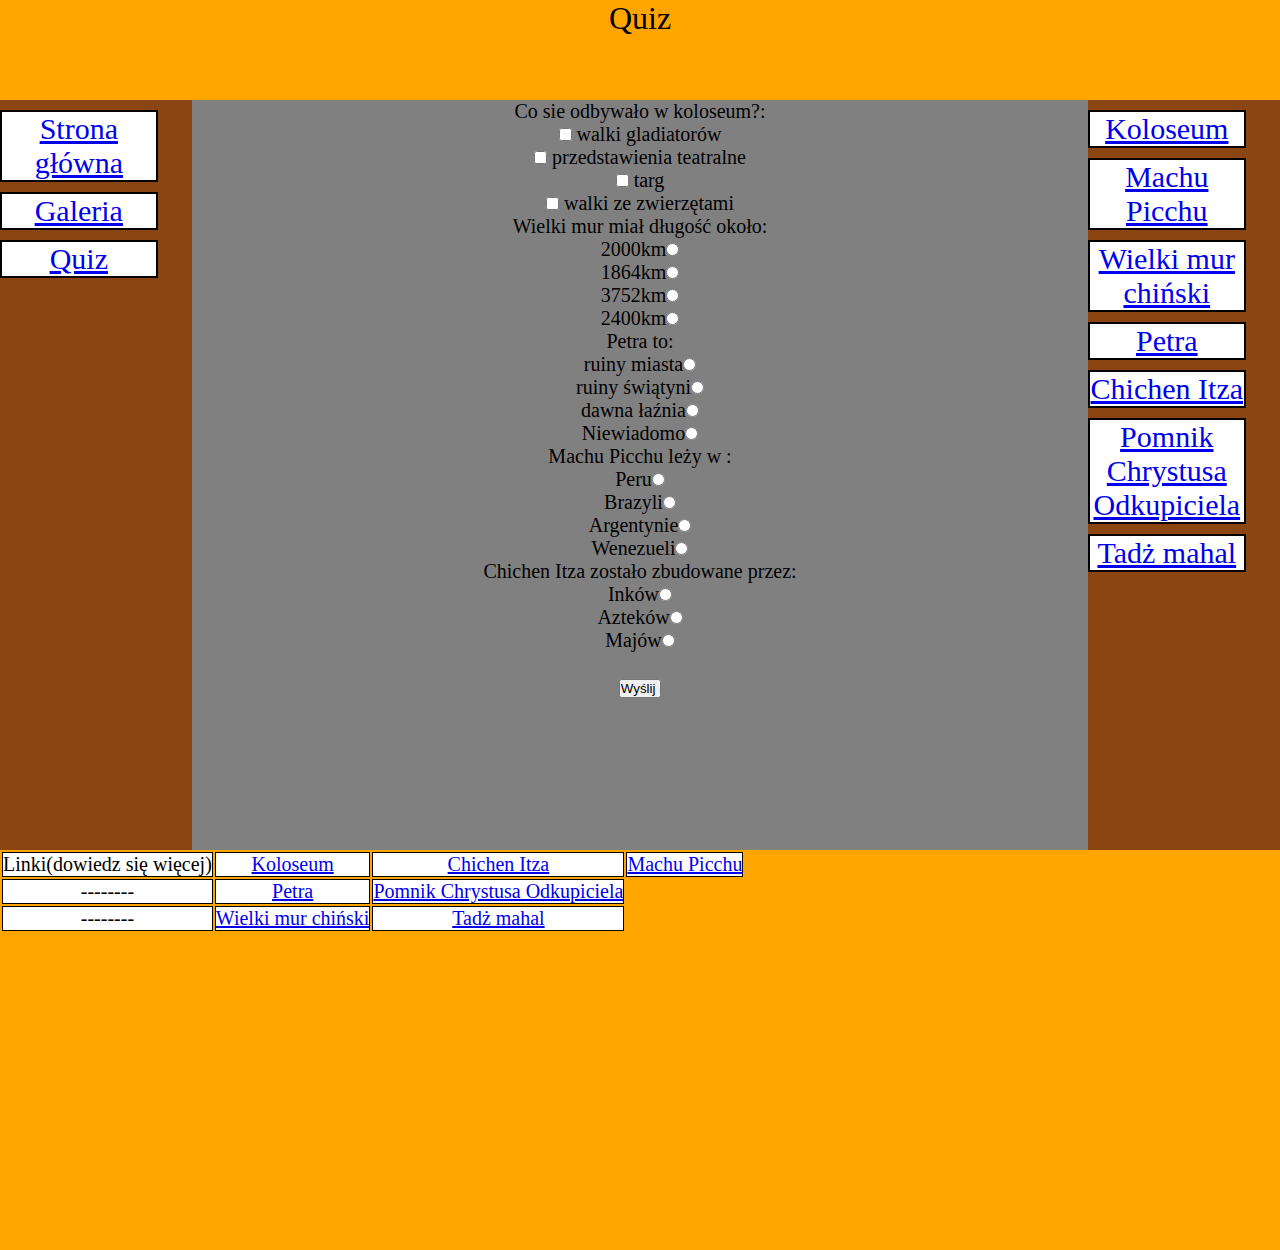
<file: test.html>
<!DOCTYPE html>
<html lang="PL">
<head>
<title>Responsywność strony</title>
<meta charset="UTF-8">
 <meta name="author" content="">
 <meta name="description" content="7 cudów świata">
 <meta name="keywords" content="cudy , świat , cudy świata">
<link rel="stylesheet" type="text/css" href="css1.css">
<style> td, tr { border: 1px solid black; background-color:white; font-size:20px } </style>
</head>
<body>

<div class="logo">Quiz</div>
<div class="clearfix">
<div class="menuLewe">
    <a href="index.html">Strona główna</a>
    <a href="galeria.html">Galeria</a>
	<a href="test.html">Quiz</a>


</div>
<div class="tresc">

<form>


<p>Co sie odbywało w koloseum?:<br>
        <input type="checkbox" size="3"> <label>walki gladiatorów</label>
        <br>
        <input type="checkbox"> <label>przedstawienia teatralne</label>
        <br>
        <input type="checkbox"> <label>targ</label>
        <br>
        <input type="checkbox"> <label>walki ze zwierzętami</label>
        <br>
    
		
Wielki mur miał długość około:<br>
        <label>2000km</label><input type="radio" name="2000km"><br>
        <label>1864km</label><input type="radio" name="1864km"><br>
		 <label>3752km</label><input type="radio" name="3752km"><br>
        <label>2400km</label><input type="radio" name="2400km"><br>
Petra to:<br>
        <label>ruiny miasta</label><input type="radio" name="ruiny miasta"><br>
        <label>ruiny świątyni</label><input type="radio" name="ruiny świątyni"><br>
		 <label>dawna łaźnia</label><input type="radio" name="dawna łaźnia"><br>
        <label>Niewiadomo</label><input type="radio" name="Niewiadomo"><br>
Machu Picchu leży w :<br>
        <label>Peru</label><input type="radio" name="Peru"><br>
        <label>Brazyli</label><input type="radio" name="Brazylia"><br>
		 <label>Argentynie</label><input type="radio" name="Argentyna"><br>
        <label>Wenezueli</label><input type="radio" name="Wenezueli"><br>
Chichen Itza zostało zbudowane przez:<br>
        <label>Inków</label><input type="radio" name="Inkowie"><br>
        <label>Azteków</label><input type="radio" name="Aztekowie"><br>
		 <label>Majów</label><input type="radio" name="Majowie"><br>
	
	<br>
	<input type="submit" value="Wyślij ">
		 </p>
		 
      


















</form>
</div>
<div class="menuPrawe">
    <a href="koloseum.html">Koloseum</a>
    <a href="miasto.html">Machu Picchu</a>
    <a href="mur.html">Wielki mur chiński</a>
    <a href="petra.html">Petra</a>
    <a href="piramida.html">Chichen Itza</a>
    <a href="pomnik.html">Pomnik Chrystusa Odkupiciela</a>
    <a href="swiatynia.html">Tadż mahal</a>
	
</div>
</div>
<div class="stopka">
<table>
   <tr> 
      <td>Linki(dowiedz się więcej)</td> <td><a href="https://www.rzym.it/koloseum/" target="_blank" >Koloseum</a></td>  <td><a href="https://101countriesbefore50.com/meksyk/chichen-itza/" target="_blank">Chichen Itza</a></td> <td><a href="https://nawakacje.eu/machu-picchu/" target="_blank">Machu Picchu</a></td>  <!--<a href=""> -->
   </tr>
   <tr>
      <td>--------</td> <td><a href="https://bliskocorazdalej.pl/jordania/petra-zwiedzanie-punkty-widokowe/" target="_blank">Petra</a></td>  <td><a href="https://pl.wikipedia.org/wiki/Statua_Chrystusa_Zbawiciela_w_Rio_de_Janeiro" target="_blank">Pomnik Chrystusa Odkupiciela</a></td> 
   </tr>
   <tr>
      <td>--------</td> <td><a href="https://www.bryla.pl/wielki-mur-chinski-jedna-z-najslynniejszych-budowlli-chin " target="_blank" >Wielki mur chiński</a></td>  <td><a href="https://pl.wikipedia.org/wiki/Tad%C5%BA_Mahal" target="_blank">Tadż mahal</a></td>  
 
</table></div>


</body>
</html>
</file>
<file: css1.css>
*{
  margin: 0;
  padding: 0;
}
li{
	margin-left:50px;
	text-align:left;
	font-size:15px
}

body{
  overflow: hidden;
}
img{
 width: 600px;
  /* max-height:500px */
}
.logo{
  height: 100px;
  background-color: orange;
  font-size: 32px;
  text-align: center;
}
.menuLewe , .menuPrawe{
width: 15%;
height: 750px;
background-color: #8b4513;
float: left;
}
.menuLewe a , .menuPrawe a{
  display: block;
  text-align: center;
  font-size: 32px;
  border: 2px solid black;
  width:80%;
  background-color:white;
  clear:none;
  font-size:30px;
  margin-bottom:10px;
  margin-top:10px

  
}
.tresc{
  width: 70%;
  height: 750px;
  background-color: gray;
  float: left;
  text-align: center;
 
}
.tresc p{
  font-size: 20px;
}
.tresc img{
	width:600px;
	border: 3px solid black
}
.clearfix::after{
  content: "";
  clear: both;
  display: block;
}
.stopka{
height:400px;
background-color: orange;
font-size: 25px;
  text-align: center;
}

@media (max-width: 1200px){
  .tresc{
    width: 60%;
	float:right;
  }
  .menuPrawe{
width:20%;
	float:left
  }
  .menuLewe{
    width: 20%;
    float:left
  }
  .menuLewe a{
    font-size: 26px;
  }
  
  .tresc img
 {
	width:70%;
	
}

.stopka{
clear:both;
}

.menuLewe a , .menuPrawe a{
  display: block;
  text-align: center;
  font-size: 25px;
  border: 2px solid black;
  width:150px;
  background-color:white;
  clear:none;

  margin-bottom:10px;
  margin-top:10px
}

}



@media (max-width: 700px){
	.logo{
	height:20%
	}

 
  .menuLewe  , .menuPrawe{
    float: none;
  }
  .menuLewe{
    height: 10%;
    width: 100%;
		
  }
  .menuLewe a{
    display: inline;
	margin-top:10px;
	margin-right:7px;

  }
  .tresc{
    width: 100%;
	height:80%

  }
  .tresc p{
    font-size: 18px;
  }
  .logo{
    height: 100px;
  }

	.stopka a {
   font-size:15px
  }
  .menuPrawe{
    height: 100px;
    width: 100%;
	float:left
		
  }
  .menuPrawe a{
    display: inline;
	margin-top:10px;
	margin-right:7px;

  }
  
.tresc img
 {
	width:60%;
 }
	

 
 


}
</file>
